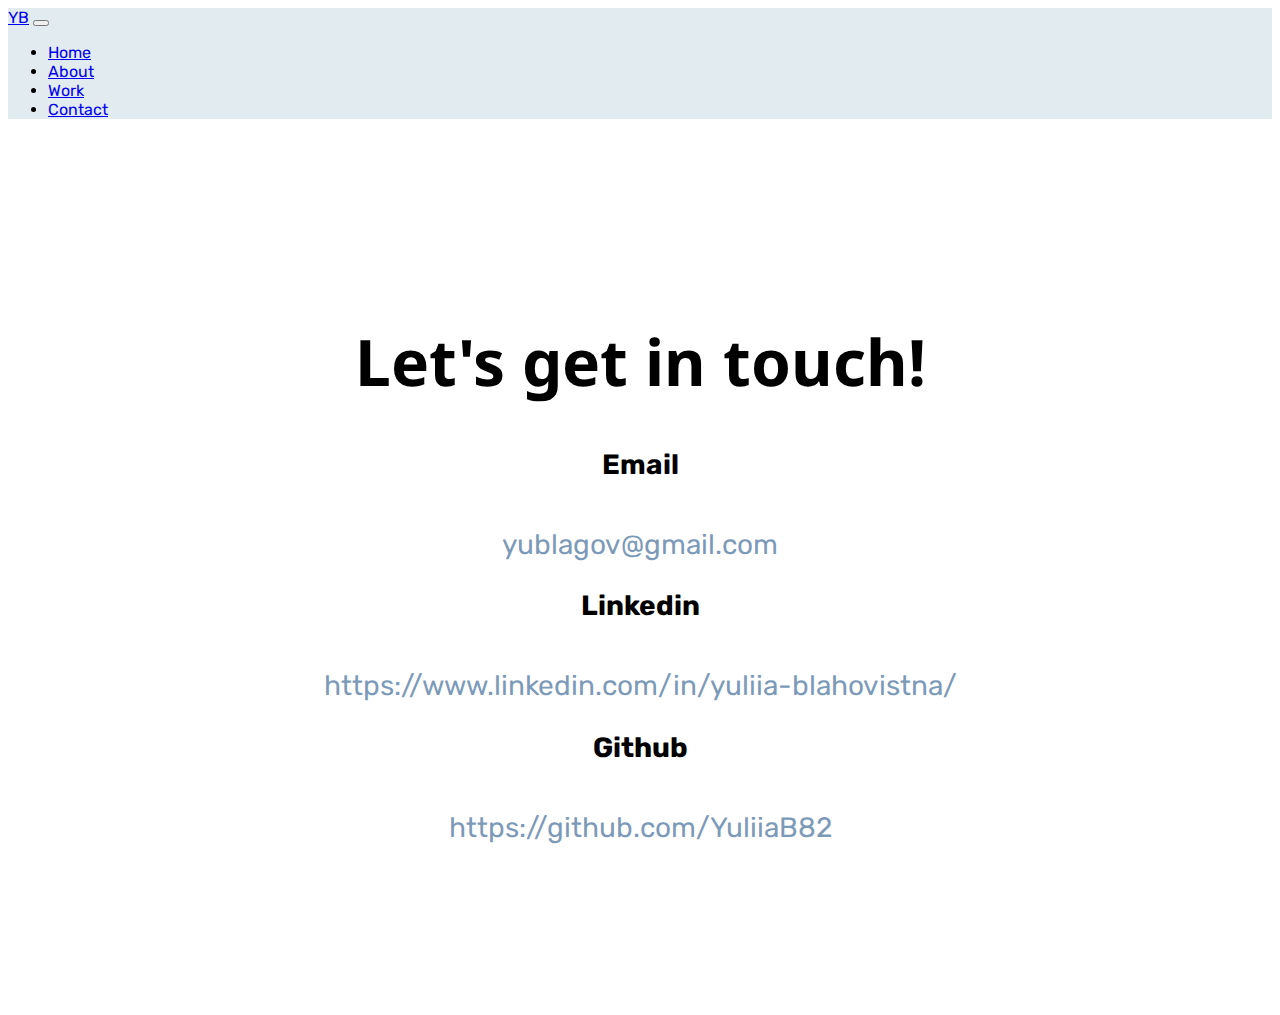
<file: contact.html>
<!DOCTYPE html>
<html lang="en">
  <head>
    <meta charset="UTF-8" />
    <meta http-equiv="X-UA-Compatible" content="IE=edge" />
    <meta name="viewport" content="width=device-width, initial-scale=1.0" />
    <title>My projects - Yuliia Blahovistna</title>
    <meta
      name="description"
      content="About Yuliia Blahovistna, a front-end develeper based in Europe"
    />
    <link
      href="https://cdn.jsdelivr.net/npm/bootstrap@5.2.2/dist/css/bootstrap.min.css"
      rel="stylesheet"
      integrity="sha384-Zenh87qX5JnK2Jl0vWa8Ck2rdkQ2Bzep5IDxbcnCeuOxjzrPF/et3URy9Bv1WTRi"
      crossorigin="anonymous"
    />
    <script
      src="https://cdn.jsdelivr.net/npm/bootstrap@5.2.2/dist/js/bootstrap.bundle.min.js"
      integrity="sha384-OERcA2EqjJCMA+/3y+gxIOqMEjwtxJY7qPCqsdltbNJuaOe923+mo//f6V8Qbsw3"
      crossorigin="anonymous"
    ></script>
    <link rel="preconnect" href="https://fonts.googleapis.com" />
    <link rel="preconnect" href="https://fonts.gstatic.com" crossorigin />
    <link
      href="https://fonts.googleapis.com/css2?family=Noto+Sans:wght@700&family=Rubik&display=swap"
      rel="stylesheet"
    />
    <link rel="stylesheet" href="style.css" />
  </head>
  <body>
    <nav class="navbar navbar-expand-lg fixed-top">
      <div class="container">
        <a class="navbar-brand" href="index.html">YB</a>
        <button
          class="navbar-toggler"
          type="button"
          data-bs-toggle="collapse"
          data-bs-target="#navbarNav"
          aria-controls="navbarNav"
          aria-expanded="false"
          aria-label="Toggle navigation"
        >
          <span class="navbar-toggler-icon"></span>
        </button>
        <div class="collapse navbar-collapse" id="navbarNav">
          <ul class="navbar-nav">
            <li class="nav-item">
              <a
                class="nav-link"
                aria-current="page"
                href="index.html"
                title="Homepage"
                >Home</a
              >
            </li>
            <li class="nav-item">
              <a
                class="nav-link"
                href="about.html"
                title="About me - Yuliia Blahovistna"
                >About
              </a>
            </li>
            <li class="nav-item">
              <a
                class="nav-link"
                href="work.html"
                title="Yuliia's work"
                >Work
              </a>
            </li>
            <li class="nav-item">
              <a
                class="nav-link active"
                href="contact.html"
                title="Contact Yuliia Blahovistna"
                >Contact</a
              >
            </li>
          </ul>
        </div>
      </div>
    </nav>
    <div class="content-section container">
      <h1 class="mb-5">Let's get in touch!</h1>
      <h2 class="pt-4"> Email </h2>
        <p>
          <a
        href="mailto:yublagov@gmail.com"
        class="email-link"
        title="Contact me - Yuliia Blahovistna"
      >
          yublagov@gmail.com
      </a>
        </p>
        <h2 class="pt-4"> Linkedin </h2>
        <p>
          <a
        href="https://www.linkedin.com/in/yuliia-blahovistna/"
        target="_blank"
        class="email-link"
        title="Contact me - Yuliia Blahovistna"
      >
          https://www.linkedin.com/in/yuliia-blahovistna/
      </a>
        </p>
        <h2 class="pt-4"> Github </h2>
        <p>
          <a
        href="https://github.com/YuliiaB82"
        target="_blank"
        class="email-link"
        title="Contact me - Yuliia Blahovistna"
      >
         https://github.com/YuliiaB82
      </a>
        </p>
      </div>
    </div>
  </body>
</html>
</file>
<file: style.css>
:root {
  --primary-color: #46709b;
  --secondary-color: #e2ebf0;
  --box-shadow: 0 5px 10px rgba(0, 0, 0, 0.3);
  --heading-font-family: "Noto Sans", sans-serif;
  --default-font-family: "Rubik", sans-serif;
}
body {
  font-family: var(--default-font-family);
}

h1,
h2,
h3 {
  text-align: center;
  font-weight: bold;
}

h1 {
  font-size: 96px;
  font-family: var(--heading-font-family);
}

h2 {
  font-size: 48px;
}

h3 {
  font-size: 24px;
  opacity: 0.7;
}

p {
  padding-top: 20px;
  border-radius: 4px;
  font-size: 18px;
  line-height: 1.5;
  text-align: center;
  opacity: 0.7;
}

.hero {
  background-color: var(--secondary-color);
  padding: 160px 0 40px 0;
}
.navbar {
  background-color: var(--secondary-color);
}
.navigation-links {
  display: flex;
  margin-top: 40px;
  justify-content: center;
}

.navigation-links a {
  margin: 20px;
  border-radius: 4px;
  padding: 20px 15px;
  text-decoration: none;
  text-transform: capitalize;
}

.contact-link {
  background: var(--primary-color);
  box-shadow: var(--box-shadow);
  color: white;
}

.about-link {
  color: var(--primary-color);
  border: 1px solid var(--primary-color);
}

.homepage-link {
  color: var(--primary-color);
  text-align: center;
  display: block;
}

.about-paragraphs {
  display: flex;
  margin: 30px 0;
}

.about-paragraphs p {
  margin: 10px;
}

.email-link {
  display: flex;
  justify-content: center;
  color: var(--primary-color);
  font-size: 28px;
  text-decoration: none;
}

.email-link:hover {
  text-decoration: underline;
}

.homepage-titles {
  margin-top: 60px;
}
.paragraph-titles {
  text-align: left;
}

.launch {
  margin-top: 40px;
  border-radius: 4px;
  padding: 20px 15px;
  text-decoration: none;
}
.content-section {
  padding: 140px 20px;
}
.content-section h1 {
  font-size: 64px;
}

.content {
  margin: 30px;
}
.content-section h2 {
  font-size: 28px;
}
.social-links a {
  color: var(--primary-color);
  margin: 0 30px;
  background: var(--secondary-color);
  font-size: 36px;
  padding: 12px 16px;
  border-radius: 50%;
}

.social-links a:hover {
  color: white;
  background-color: var(--primary-color);
  transition: all 100ms ease-in-out;
}

@media (max-width: 760px) {
  h1 {
    font-size: 44px;
    line-height: 1;
    padding-bottom: 10px;
  }
  h2 {
    font-size: 28px;
  }
  .art-img,
  .weather-img,
  .yogurt-img {
    display: none;
  }
  .contact-link {
    display: block;
  }
  .hero {
    padding: 120px 0px 20px 0;
  }
  .homepage-titles {
    margin-top: 10px;
  }
  .content-section h1 {
    font-size: 44px;
  }
  .email-link {
    font-size: 18px;
  }
  .content-section {
    padding: 100px 20px;
  }
  .content {
    margin-top: -40px;
  }
  .social-links a {
    font-size: 18px;
    margin: 0 18px;
  }
}
</file>
